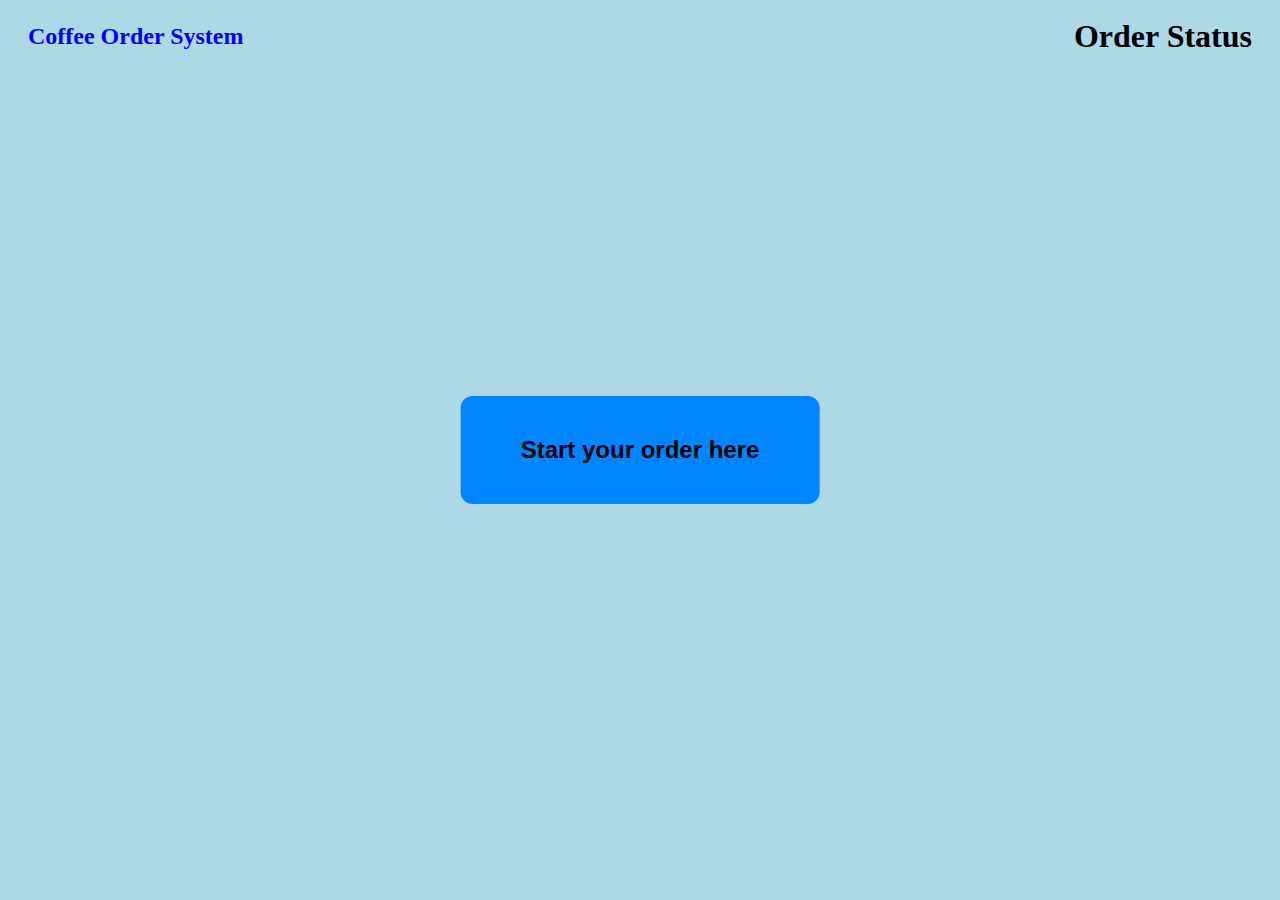
<file: index.html>
<!DOCTYPE html>
<html lang="en">
<head>
	<meta charset="UTF-8">
	<meta name="viewport" content="width=device-width, initial-scale=1.0">
	<title>Coffee Order Index</title>
    <link rel="stylesheet" href="styles.css">
</head>
<body>
	<nav>
        <div class="home"><a href="index.html">Coffee Order System</a></div>
        <div class="status"><a href="orderstatus.html">Order Status</a></div>
    </nav>
    <div id="home-screen">
        <button class="order-button" onclick="showBeverageSelection()">Start your order here</button>
    </div>

    <div id="beverage-screen" class="hidden">
        <h2 class="center-text">Select Your Beverage</h2>
        <div class="button-container">
            <button class="order-button" onclick="selectBeverage('Dark Roast')">Dark Roast</button>
            <button class="order-button" onclick="selectBeverage('Espresso')">Espresso</button>
            <button class="order-button" onclick="selectBeverage('House Blend')">House Blend</button>
            <button class="order-button" onclick="selectBeverage('Decaf')">Decaf</button>
        </div>
    </div>

    <div id="condiment-screen" class="hidden">
        <div class="condiment-container">
            <div>
                <h2>Select Your Condiments</h2>
                <div class="condiments">
                    <button class="order-button" onclick="addCondiment('Milk')">Milk</button>
                    <button class="order-button" onclick="addCondiment('Mocha')">Mocha</button>
                    <button class="order-button" onclick="addCondiment('Soy')">Soy</button>
                    <button class="order-button" onclick="addCondiment('Whip')">Whip</button>
                </div>
            </div>
        
            <div id="cart">
                <h3>My Order</h3>
                <ul id="cart-items"></ul>
                <button id="confirm-order" class="cart-button" onclick="confirmOrder()">Confirm Order</button>
            </div>
        </div>
    </div>

    <div id="order-screen" class="hidden">
        
    </div>


    <script>
        let selectedBeverage = "";
        let condiments = [];
        let host = "https://coffeeorder-ethstone.onrender.com";
        // let host = "http://localhost:8080";

        function showBeverageSelection() {
            document.getElementById("home-screen").classList.add("hidden");
            document.getElementById("beverage-screen").classList.remove("hidden");
        }

        function selectBeverage(beverage){
            selectedBeverage = beverage;
            document.getElementById("beverage-screen").classList.add("hidden");
            document.getElementById("condiment-screen").classList.remove("hidden");
            updateCart();
        }

        function addCondiment(condiment){
            const index = condiments.indexOf(condiment);
            //only add if not in cart already
            if (index === -1) {
                condiments.push(condiment);
            } 
            updateCart();
        }

        function removeCondiment(condiment){
            const index = condiments.indexOf(condiment);
            //remove if in cart
            if (index != -1) {
                condiments.splice(index, 1);
            }
            updateCart();
        }

        function updateCart(){
            const cartItems = document.getElementById("cart-items");
            cartItems.innerHTML = "";

            //add beverage
            if (selectedBeverage) {
                let beverageItem = document.createElement("button");
                beverageItem.textContent = selectedBeverage;
                beverageItem.classList.add("cart-button");
                //if beverage is clicked then restart
                beverageItem.onclick = function () {
                    selectedBeverage = "";
                    condiments = [];
                    document.getElementById("condiment-screen").classList.add("hidden");
                    document.getElementById("beverage-screen").classList.remove("hidden");
                    updateCart();
                };
                cartItems.appendChild(beverageItem);
            }

            //add condiments
            condiments.forEach(condiment => {
                let listItem = document.createElement("button");
                listItem.textContent = condiment;
                listItem.classList.add("cart-button");
                listItem.onclick = function () {
                    removeCondiment(condiment);
                };
                cartItems.appendChild(listItem);
            });
        }

        async function confirmOrder(){
            document.getElementById("condiment-screen").classList.add("hidden");
            const orderScreen = document.getElementById("order-screen");
            orderScreen.classList.remove("hidden");

            let order = {beverage: selectedBeverage, condiments: condiments}
            orderScreen.innerHTML = "";
            let orderPlaced = document.createElement("h2");
            orderPlaced.textContent = "Order Placed:";

            //post to backend
            let request = {
				method: "POST",
				headers: {
					"Content-Type": "application/json"
				},
				body: JSON.stringify(order)
			};
			
			let response = await fetch(host + "/orders", request);
			if(response.ok){
                const receipt = await response.json();

                let orderId = document.createElement("h2");
                orderId.textContent = "Order Id: " + receipt.id;

                let orderDetails = document.createElement("h2");
                orderDetails.textContent = receipt.description;

                let orderCost = document.createElement("h2");
                orderCost.textContent = "Total: $" + String(Math.round(receipt.cost * 100) / 100);
                
                orderScreen.appendChild(orderPlaced);
                orderScreen.appendChild(orderId);
                orderScreen.appendChild(orderDetails);
                orderScreen.appendChild(orderCost);
            }
            else{
                let orderFailed = document.createElement("h2");
                orderFailed.textContent = "Order Failed"
                orderScreen.appendChild(orderFailed);
            }
        }
    </script>
</body>
</html>
</file>
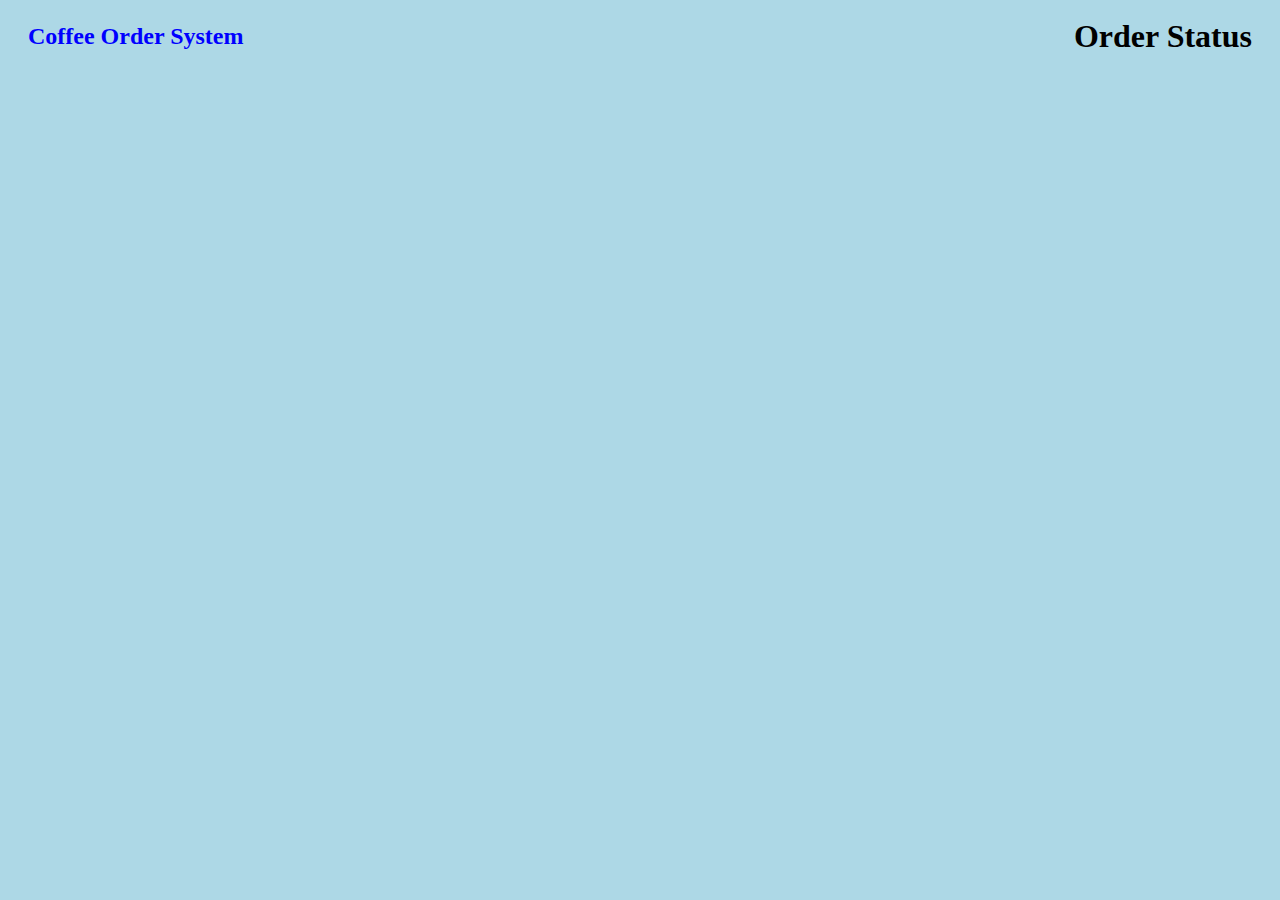
<file: orderstatus.html>
<!DOCTYPE html>
<html lang="en">
<head>
	<meta charset="UTF-8">
	<meta name="viewport" content="width=device-width, initial-scale=1.0">
	<title>Coffee Order Status</title>
    <link rel="stylesheet" href="styles.css">
</head>
<body>
	<nav>
        <div class="home"><a href="index.html">Coffee Order System</a></div>
        <div class="status"><a href="orderstatus.html">Order Status</a></div>
    </nav>
</body>
</html>
</file>
<file: styles.css>
body {
    background-color: lightblue;
  }
  
nav {
    display: flex;
    justify-content: space-between;
    align-items: center;
    padding: 10px 20px;
}

.home a {
    color: blue;
    text-decoration: none;
    font-weight: bold;
    font-size: 24px;
}

.status a{
    color: black;
    text-decoration: none;
    font-weight: bold;
    font-size: 32px;
}

a:hover {
    text-decoration: underline;
}

#home-screen,
#beverage-screen,
#condiment-screen,
#order-screen{
    position: absolute;
    top: 50%;
    left: 50%;
    transform: translate(-50%, -50%);
}

.order-button {
    background-color: #0084ff;
    color: black;
    font-size: 24px;
    font-weight: bold;
    padding: 40px 60px;
    border: none;
    border-radius: 12px;
    cursor: pointer;
}

.order-button:hover {
    background-color: #60b2c0;
}

.hidden {
    display: none;
}

.center-text {
    text-align: center;
}


.condiment-container {
    display: flex;
    justify-content: space-between;
    align-items: flex-start;
    gap: 150px;
    width: 100%;
}

.condiments {
    display: grid;
    grid-template-columns: repeat(2, 1fr);
    grid-gap: 15px;
}

#cart {
    display: flex;
    flex-direction: column;
    justify-content: space-between;
    flex: 1;
    border: 1px solid black;
    padding: 20px;
    background-color: lightblue;
    border-radius: 5px;
    min-width: 200px;
    height: 300px;
}

.cart-button {
    display: block;
    font-weight: bold;
    width: 100%;
    padding: 5px 10px;
    margin: 5px 0;
    font-size: 16px;
    cursor: pointer;
    border: none;
    background-color: #0084ff;
    color: black;
    border-radius: 5px;
}

#cart-items {
    list-style: none;
    padding: 0;
}

.cart-button:hover {
    background-color: #60b2c0;
}

#confirm-order {
    margin-top: auto;
}
</file>
